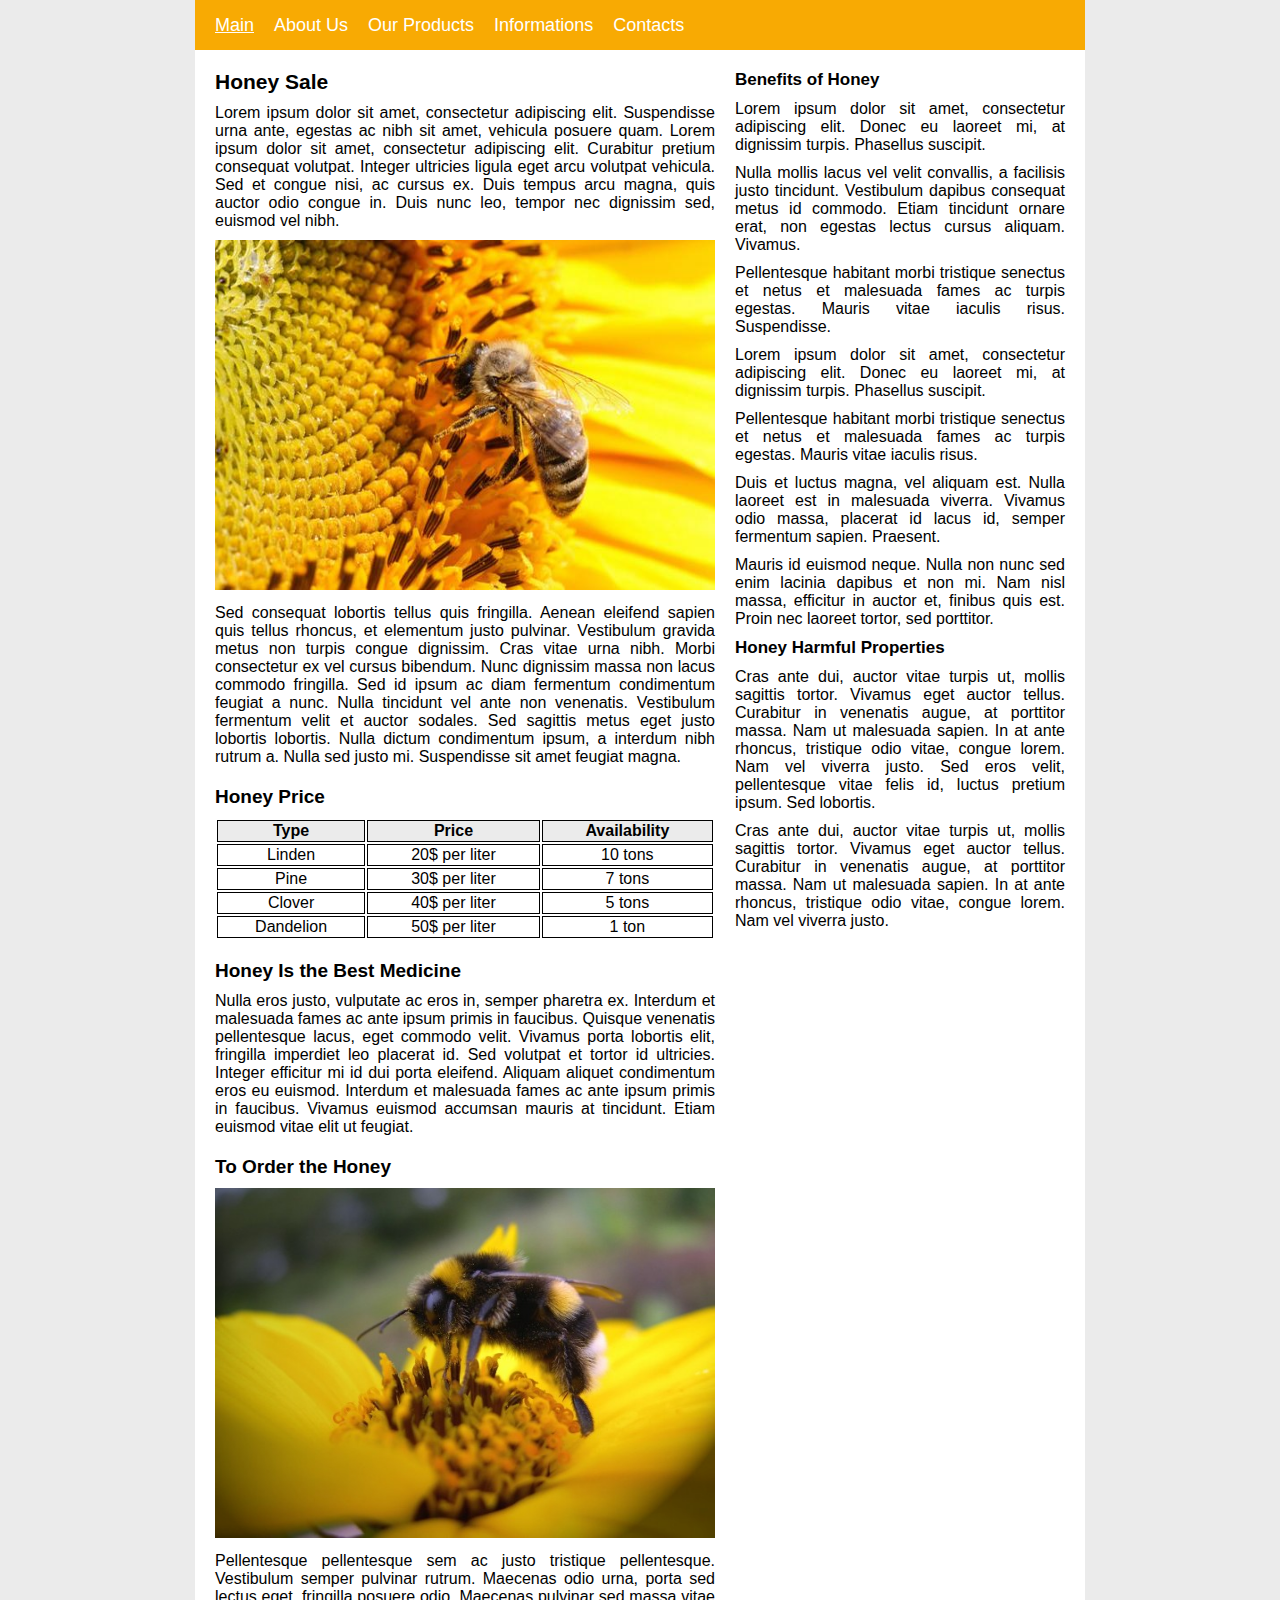
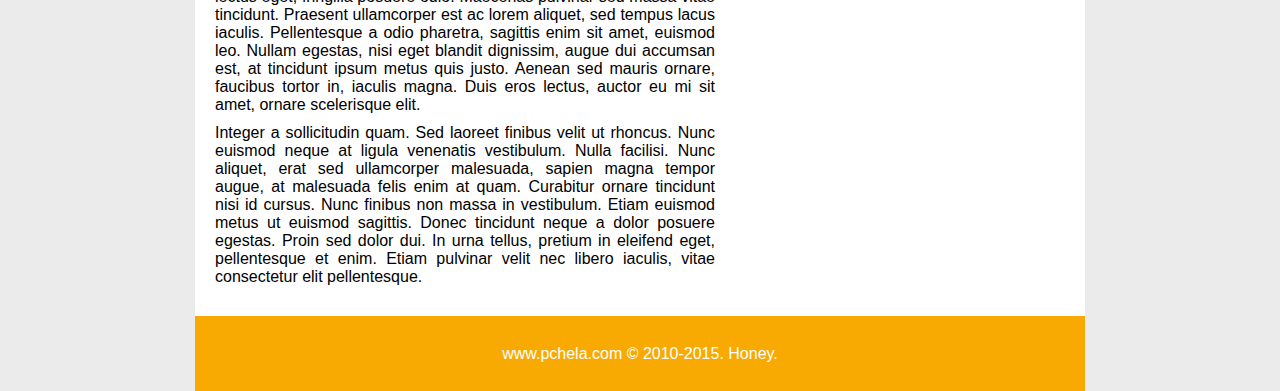
<file: 1/index.html>
<!DOCTYPE html>
<html lang="en">

<head>
	<meta charset="utf-8">
	<title>Задачник HTML и CSS от Трепачёва Дмитрия</title>
	<link rel="stylesheet" href="styles.css">
</head>

<body>
	<header class="wrapper">
		<nav id="menu">
			<a class="active" href="#">Main</a>
			<a href="#">About Us</a>
			<a href="#">Our Products</a>
			<a href="#">Informations</a>
			<a href="#">Contacts</a>
		</nav>
	</header>
	<div class="wrapper">
		<main>
			<h1>Honey Sale</h1>
			<p>
				Lorem ipsum dolor sit amet, consectetur adipiscing elit. Suspendisse urna ante, egestas ac nibh sit
				amet, vehicula posuere quam. Lorem ipsum dolor sit amet, consectetur adipiscing elit. Curabitur
				pretium
				consequat volutpat. Integer ultricies ligula eget arcu volutpat vehicula. Sed et congue nisi, ac
				cursus
				ex. Duis tempus arcu magna, quis auctor odio congue in. Duis nunc leo, tempor nec dignissim sed,
				euismod
				vel nibh.
			</p>
			<p>
				<img src="images/bee.jpg" alt="pic">
			</p>
			<p>
				Sed consequat lobortis tellus quis fringilla. Aenean eleifend sapien quis tellus rhoncus, et
				elementum
				justo pulvinar. Vestibulum gravida metus non turpis congue dignissim. Cras vitae urna nibh. Morbi
				consectetur ex vel cursus bibendum. Nunc dignissim massa non lacus commodo fringilla. Sed id ipsum
				ac
				diam fermentum condimentum feugiat a nunc. Nulla tincidunt vel ante non venenatis. Vestibulum
				fermentum
				velit et auctor sodales. Sed sagittis metus eget justo lobortis lobortis. Nulla dictum condimentum
				ipsum, a interdum nibh rutrum a. Nulla sed justo mi. Suspendisse sit amet feugiat magna.
			</p>

			<h2>Honey Price</h2>
			<table class="price">
				<tr>
					<th>Type</th>
					<th>Price</th>
					<th>Availability</th>
				</tr>
				<tr>
					<td>Linden</td>
					<td>20&#36; per liter</td>
					<td>10 tons</td>
				</tr>
				<tr>
					<td>Pine</td>
					<td>30&#36; per liter</td>
					<td>7 tons</td>
				</tr>
				<tr>
					<td>Clover</td>
					<td>40&#36; per liter</td>
					<td>5 tons</td>
				</tr>
				<tr>
					<td>Dandelion</td>
					<td>50&#36; per liter</td>
					<td>1 ton</td>
				</tr>
			</table>

			<h2>Honey Is the Best Medicine</h2>
			<p>
				Nulla eros justo, vulputate ac eros in, semper pharetra ex. Interdum et malesuada fames ac ante
				ipsum
				primis in faucibus. Quisque venenatis pellentesque lacus, eget commodo velit. Vivamus porta lobortis
				elit, fringilla imperdiet leo placerat id. Sed volutpat et tortor id ultricies. Integer efficitur mi
				id
				dui porta eleifend. Aliquam aliquet condimentum eros eu euismod. Interdum et malesuada fames ac ante
				ipsum primis in faucibus. Vivamus euismod accumsan mauris at tincidunt. Etiam euismod vitae elit ut
				feugiat.
			</p>

			<h2>To Order the Honey</h2>
			<p>
				<img src="images/bee2.jpg" alt="pic">
			</p>
			<p>
				Pellentesque pellentesque sem ac justo tristique pellentesque. Vestibulum semper pulvinar rutrum.
				Maecenas odio urna, porta sed lectus eget, fringilla posuere odio. Maecenas pulvinar sed massa vitae
				tincidunt. Praesent ullamcorper est ac lorem aliquet, sed tempus lacus iaculis. Pellentesque a odio
				pharetra, sagittis enim sit amet, euismod leo. Nullam egestas, nisi eget blandit dignissim, augue
				dui
				accumsan est, at tincidunt ipsum metus quis justo. Aenean sed mauris ornare, faucibus tortor in,
				iaculis
				magna. Duis eros lectus, auctor eu mi sit amet, ornare scelerisque elit.
			</p>
			<p>
				Integer a sollicitudin quam. Sed laoreet finibus velit ut rhoncus. Nunc euismod neque at ligula
				venenatis vestibulum. Nulla facilisi. Nunc aliquet, erat sed ullamcorper malesuada, sapien magna
				tempor
				augue, at malesuada felis enim at quam. Curabitur ornare tincidunt nisi id cursus. Nunc finibus non
				massa in vestibulum. Etiam euismod metus ut euismod sagittis. Donec tincidunt neque a dolor posuere
				egestas. Proin sed dolor dui. In urna tellus, pretium in eleifend eget, pellentesque et enim. Etiam
				pulvinar velit nec libero iaculis, vitae consectetur elit pellentesque.
			</p>
		</main>
		<aside>
			<section>

				<h2>Benefits of Honey</h2>
				<ul>
					<li>
						Lorem ipsum dolor sit amet, consectetur adipiscing elit. Donec eu laoreet mi, at dignissim
						turpis. Phasellus suscipit.
					</li>
					<li>
						Nulla mollis lacus vel velit convallis, a facilisis justo tincidunt. Vestibulum dapibus
						consequat metus id commodo. Etiam tincidunt ornare erat, non egestas lectus cursus aliquam.
						Vivamus.
					</li>
					<li>
						Pellentesque habitant morbi tristique senectus et netus et malesuada fames ac turpis egestas.
						Mauris vitae iaculis risus. Suspendisse.
					</li>
					<li>
						Lorem ipsum dolor sit amet, consectetur adipiscing elit. Donec eu laoreet mi, at dignissim
						turpis. Phasellus suscipit.
					</li>
					<li>
						Pellentesque habitant morbi tristique senectus et netus et malesuada fames ac turpis egestas.
						Mauris vitae iaculis risus.
					</li>
					<li>
						Duis et luctus magna, vel aliquam est. Nulla laoreet est in malesuada viverra. Vivamus odio
						massa, placerat id lacus id, semper fermentum sapien. Praesent.
					</li>
					<li>
						Mauris id euismod neque. Nulla non nunc sed enim lacinia dapibus et non mi. Nam nisl massa,
						efficitur in auctor et, finibus quis est. Proin nec laoreet tortor, sed porttitor.
					</li>
				</ul>
			</section>
			<section>

				<h2>Honey Harmful Properties</h2>
				<p>
					Cras ante dui, auctor vitae turpis ut, mollis sagittis tortor. Vivamus eget auctor tellus. Curabitur
					in venenatis augue, at porttitor massa. Nam ut malesuada sapien. In at ante rhoncus, tristique odio
					vitae, congue lorem. Nam vel viverra justo. Sed eros velit, pellentesque vitae felis id, luctus
					pretium ipsum. Sed lobortis.
				</p>
				<p>
					Cras ante dui, auctor vitae turpis ut, mollis sagittis tortor. Vivamus eget auctor tellus. Curabitur
					in venenatis augue, at porttitor massa. Nam ut malesuada sapien. In at ante rhoncus, tristique odio
					vitae, congue lorem. Nam vel viverra justo.
				</p>
			</section>
		</aside>
	</div>
	<footer class="wrapper">
		www.pchela.com &copy; 2010-2015. Honey.
	</footer>
</body>

</html>
</file>
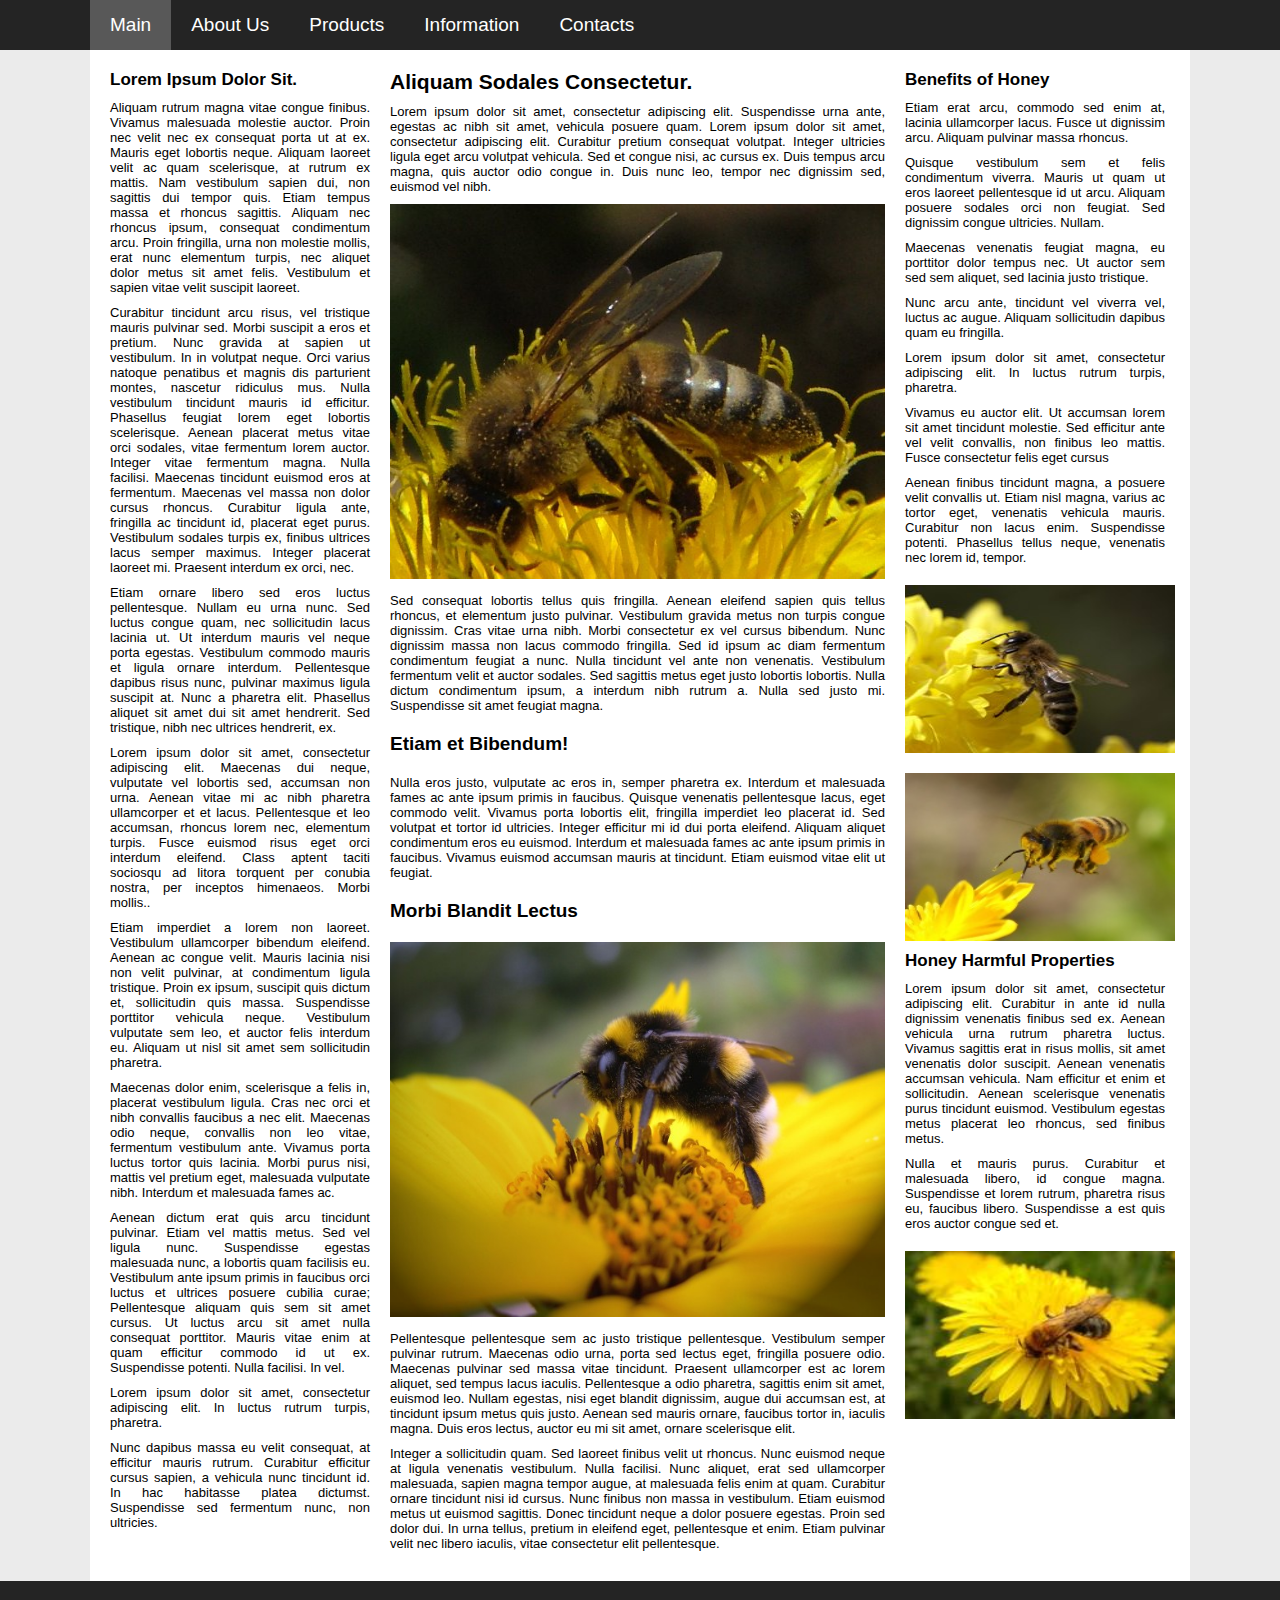
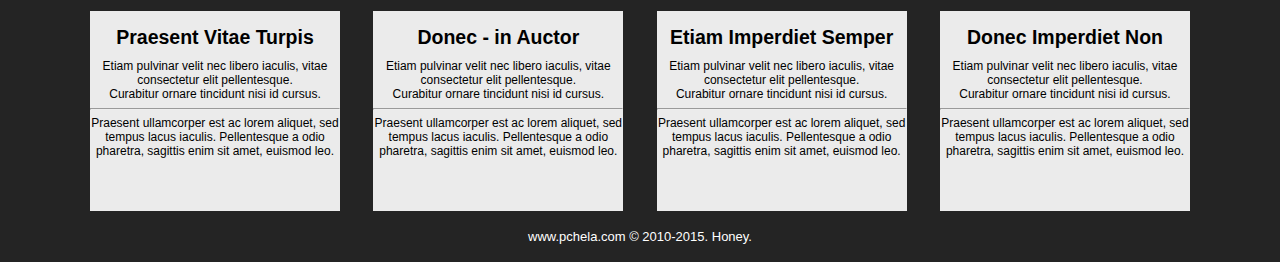
<file: 2/index.html>
<!DOCTYPE html>
<html>

<head>
	<meta charset="utf-8">
	<title>Задачник HTML и CSS от Трепачёва Дмитрия</title>
	<link rel="stylesheet" href="styles.css">

</head>

<body>
	<header>
		<nav>
			<a href="#" class="active">Main</a>
			<a href="#">About Us</a>
			<a href="#">Products</a>
			<a href="#">Information</a>
			<a href="#">Contacts</a>
		</nav>

	</header>
	<div class="wrapper">
		<aside>

			<h2>Lorem Ipsum Dolor Sit.</h2>
			<p>
				Aliquam rutrum magna vitae congue finibus. Vivamus malesuada molestie auctor. Proin nec velit nec ex
				consequat porta ut at ex. Mauris eget lobortis neque. Aliquam laoreet velit ac quam scelerisque, at
				rutrum ex mattis. Nam vestibulum sapien dui, non sagittis dui tempor quis. Etiam tempus massa et
				rhoncus sagittis. Aliquam nec rhoncus ipsum, consequat condimentum arcu. Proin fringilla, urna non
				molestie mollis, erat nunc elementum turpis, nec aliquet dolor metus sit amet felis. Vestibulum et
				sapien vitae velit suscipit laoreet.
			</p>
			<p>
				Curabitur tincidunt arcu risus, vel tristique mauris pulvinar sed. Morbi suscipit a eros et pretium.
				Nunc gravida at sapien ut vestibulum. In in volutpat neque. Orci varius natoque penatibus et magnis
				dis parturient montes, nascetur ridiculus mus. Nulla vestibulum tincidunt mauris id efficitur.
				Phasellus feugiat lorem eget lobortis scelerisque.
				Aenean placerat metus vitae orci sodales, vitae fermentum lorem auctor. Integer vitae fermentum
				magna. Nulla facilisi. Maecenas tincidunt euismod eros at fermentum. Maecenas vel massa non dolor
				cursus rhoncus. Curabitur ligula ante, fringilla ac tincidunt id, placerat eget purus. Vestibulum
				sodales turpis ex, finibus ultrices lacus semper maximus. Integer placerat laoreet mi. Praesent
				interdum ex orci, nec.
			</p>
			<p>
				Etiam ornare libero sed eros luctus pellentesque. Nullam eu urna nunc. Sed luctus congue quam, nec
				sollicitudin lacus lacinia ut. Ut interdum mauris vel neque porta egestas. Vestibulum commodo mauris
				et ligula ornare interdum. Pellentesque dapibus risus nunc, pulvinar maximus ligula suscipit at.
				Nunc a pharetra elit. Phasellus aliquet sit amet dui sit amet hendrerit. Sed tristique, nibh nec
				ultrices hendrerit, ex.
			</p>
			<p>
				Lorem ipsum dolor sit amet, consectetur adipiscing elit. Maecenas dui neque, vulputate vel lobortis
				sed, accumsan non urna. Aenean vitae mi ac nibh pharetra ullamcorper et et lacus. Pellentesque et
				leo accumsan, rhoncus lorem nec, elementum turpis. Fusce euismod risus eget orci interdum eleifend.
				Class aptent taciti sociosqu ad litora torquent per conubia nostra, per inceptos himenaeos. Morbi
				mollis..
			</p>
			<p>
				Etiam imperdiet a lorem non laoreet. Vestibulum ullamcorper bibendum eleifend. Aenean ac congue
				velit. Mauris lacinia nisi non velit pulvinar, at condimentum ligula tristique. Proin ex ipsum,
				suscipit quis dictum et, sollicitudin quis massa. Suspendisse porttitor vehicula neque. Vestibulum
				vulputate sem leo, et auctor felis interdum eu. Aliquam ut nisl sit amet sem sollicitudin pharetra.
			</p>
			<p>
				Maecenas dolor enim, scelerisque a felis in, placerat vestibulum ligula. Cras nec orci et nibh
				convallis faucibus a nec elit. Maecenas odio neque, convallis non leo vitae, fermentum vestibulum
				ante. Vivamus porta luctus tortor quis lacinia. Morbi purus nisi, mattis vel pretium eget, malesuada
				vulputate nibh. Interdum et malesuada fames ac.
			</p>
			<p>
				Aenean dictum erat quis arcu tincidunt pulvinar. Etiam vel mattis metus. Sed vel ligula nunc.
				Suspendisse egestas malesuada nunc, a lobortis quam facilisis eu. Vestibulum ante ipsum primis in
				faucibus orci luctus et ultrices posuere cubilia curae; Pellentesque aliquam quis sem sit amet
				cursus. Ut luctus arcu sit amet nulla consequat porttitor. Mauris vitae enim at quam efficitur
				commodo id ut ex. Suspendisse potenti. Nulla facilisi. In vel.
			</p>
			<p>
				Lorem ipsum dolor sit amet, consectetur adipiscing elit. In luctus rutrum turpis, pharetra.
			</p>
			<p>
				Nunc dapibus massa eu velit consequat, at efficitur mauris rutrum. Curabitur efficitur cursus
				sapien, a vehicula nunc tincidunt id. In hac habitasse platea dictumst. Suspendisse sed fermentum
				nunc, non ultricies.
			</p>

		</aside>
		<main>

			<h1>Aliquam Sodales Consectetur.</h1>
			<p>
				Lorem ipsum dolor sit amet, consectetur adipiscing elit. Suspendisse urna ante, egestas ac nibh sit
				amet, vehicula posuere quam. Lorem ipsum dolor sit amet, consectetur adipiscing elit. Curabitur pretium
				consequat volutpat. Integer ultricies ligula eget arcu volutpat vehicula. Sed et congue nisi, ac cursus
				ex. Duis tempus arcu magna, quis auctor odio congue in. Duis nunc leo, tempor nec dignissim sed, euismod
				vel nibh.
			</p>
			<img src="images/bee-1.jpg" alt="pic">
			<p>
				Sed consequat lobortis tellus quis fringilla. Aenean eleifend sapien quis tellus rhoncus, et elementum
				justo pulvinar. Vestibulum gravida metus non turpis congue dignissim. Cras vitae urna nibh. Morbi
				consectetur ex vel cursus bibendum. Nunc dignissim massa non lacus commodo fringilla. Sed id ipsum ac
				diam fermentum condimentum feugiat a nunc. Nulla tincidunt vel ante non venenatis. Vestibulum fermentum
				velit et auctor sodales. Sed sagittis metus eget justo lobortis lobortis. Nulla dictum condimentum
				ipsum, a interdum nibh rutrum a. Nulla sed justo mi. Suspendisse sit amet feugiat magna.
			</p>

			<h2>Etiam et Bibendum!</h2>
			<p>
				Nulla eros justo, vulputate ac eros in, semper pharetra ex. Interdum et malesuada fames ac ante ipsum
				primis in faucibus. Quisque venenatis pellentesque lacus, eget commodo velit. Vivamus porta lobortis
				elit, fringilla imperdiet leo placerat id. Sed volutpat et tortor id ultricies. Integer efficitur mi id
				dui porta eleifend. Aliquam aliquet condimentum eros eu euismod. Interdum et malesuada fames ac ante
				ipsum primis in faucibus. Vivamus euismod accumsan mauris at tincidunt. Etiam euismod vitae elit ut
				feugiat.
			</p>

			<h2>Morbi Blandit Lectus</h2>
			<img src="images/bee-2.jpg" alt="pic">
			<p>
				Pellentesque pellentesque sem ac justo tristique pellentesque. Vestibulum semper pulvinar rutrum.
				Maecenas odio urna, porta sed lectus eget, fringilla posuere odio. Maecenas pulvinar sed massa vitae
				tincidunt. Praesent ullamcorper est ac lorem aliquet, sed tempus lacus iaculis. Pellentesque a odio
				pharetra, sagittis enim sit amet, euismod leo. Nullam egestas, nisi eget blandit dignissim, augue dui
				accumsan est, at tincidunt ipsum metus quis justo. Aenean sed mauris ornare, faucibus tortor in, iaculis
				magna. Duis eros lectus, auctor eu mi sit amet, ornare scelerisque elit.
			</p>
			<p>
				Integer a sollicitudin quam. Sed laoreet finibus velit ut rhoncus. Nunc euismod neque at ligula
				venenatis vestibulum. Nulla facilisi. Nunc aliquet, erat sed ullamcorper malesuada, sapien magna tempor
				augue, at malesuada felis enim at quam. Curabitur ornare tincidunt nisi id cursus. Nunc finibus non
				massa in vestibulum. Etiam euismod metus ut euismod sagittis. Donec tincidunt neque a dolor posuere
				egestas. Proin sed dolor dui. In urna tellus, pretium in eleifend eget, pellentesque et enim. Etiam
				pulvinar velit nec libero iaculis, vitae consectetur elit pellentesque.
			</p>

		</main>
		<aside>

			<h2>Benefits of Honey</h2>
			<ul>
				<li>
					Etiam erat arcu, commodo sed enim at, lacinia ullamcorper lacus. Fusce ut dignissim arcu.
					Aliquam pulvinar massa rhoncus.
				</li>
				<li>
					Quisque vestibulum sem et felis condimentum viverra. Mauris ut quam ut eros laoreet pellentesque
					id ut arcu. Aliquam posuere sodales orci non feugiat. Sed dignissim congue ultricies. Nullam.
				</li>
				<li>
					Maecenas venenatis feugiat magna, eu porttitor dolor tempus nec. Ut auctor sem sed sem aliquet,
					sed lacinia justo tristique.
				</li>
				<li>
					Nunc arcu ante, tincidunt vel viverra vel, luctus ac augue. Aliquam sollicitudin dapibus quam eu
					fringilla.
				</li>
				<li>
					Lorem ipsum dolor sit amet, consectetur adipiscing elit. In luctus rutrum turpis, pharetra.
				</li>
				<li>
					Vivamus eu auctor elit. Ut accumsan lorem sit amet tincidunt molestie. Sed efficitur ante vel
					velit convallis, non finibus leo mattis. Fusce consectetur felis eget cursus
				</li>
				<li>
					Aenean finibus tincidunt magna, a posuere velit convallis ut. Etiam nisl magna, varius ac tortor
					eget, venenatis vehicula mauris. Curabitur non lacus enim. Suspendisse potenti. Phasellus tellus
					neque, venenatis nec lorem id, tempor.
				</li>
			</ul>

			<img src="images/bee-3.jpg" alt="pic">
			<img src="images/bee-4.jpg" alt="pic">

			<h2>Honey Harmful Properties</h2>
			<p>
				Lorem ipsum dolor sit amet, consectetur adipiscing elit. Curabitur in ante id nulla dignissim
				venenatis finibus sed ex. Aenean vehicula urna rutrum pharetra luctus. Vivamus sagittis erat in
				risus mollis, sit amet venenatis dolor suscipit. Aenean venenatis accumsan vehicula. Nam efficitur
				et enim et sollicitudin. Aenean scelerisque venenatis purus tincidunt euismod. Vestibulum egestas
				metus placerat leo rhoncus, sed finibus metus.
			</p>
			<p>
				Nulla et mauris purus. Curabitur et malesuada libero, id congue magna. Suspendisse et lorem rutrum,
				pharetra risus eu, faucibus libero. Suspendisse a est quis eros auctor congue sed et.
			</p>

			<img src="images/bee-5.jpg" alt="pic">

		</aside>
	</div>

	<footer>
		<div class="footer-center">
			<div class="footer-wrp">
				<h2>Praesent Vitae Turpis</h2>
				<p>
					Etiam pulvinar velit nec libero iaculis, vitae consectetur elit pellentesque.
				</p>
				<p>
					Curabitur ornare tincidunt nisi id cursus.
				</p>
				<hr>
				<p>
					Praesent ullamcorper est ac lorem aliquet, sed tempus lacus iaculis. Pellentesque a odio
					pharetra, sagittis enim sit amet, euismod leo.
				</p>

			</div>

			<div class="footer-wrp">
				<h2>Donec - in Auctor</h2>
				<p>
					Etiam pulvinar velit nec libero iaculis, vitae consectetur elit pellentesque.
				</p>
				<p>
					Curabitur ornare tincidunt nisi id cursus.
				</p>
				<hr>
				<p>
					Praesent ullamcorper est ac lorem aliquet, sed tempus lacus iaculis. Pellentesque a odio
					pharetra, sagittis enim sit amet, euismod leo.
				</p>

			</div>

			<div class="footer-wrp">
				<h2>Etiam Imperdiet Semper</h2>
				<p>
					Etiam pulvinar velit nec libero iaculis, vitae consectetur elit pellentesque.
				</p>
				<p>
					Curabitur ornare tincidunt nisi id cursus.
				</p>
				<hr>
				<p>
					Praesent ullamcorper est ac lorem aliquet, sed tempus lacus iaculis. Pellentesque a odio
					pharetra, sagittis enim sit amet, euismod leo.
				</p>

			</div>

			<div class="footer-wrp">
				<h2>Donec Imperdiet Non</h2>
				<p>
					Etiam pulvinar velit nec libero iaculis, vitae consectetur elit pellentesque.
				</p>
				<p>
					Curabitur ornare tincidunt nisi id cursus.
				</p>
				<hr>
				<p>
					Praesent ullamcorper est ac lorem aliquet, sed tempus lacus iaculis. Pellentesque a odio
					pharetra, sagittis enim sit amet, euismod leo.
				</p>

			</div>

		</div>

		<div class="copyright">
			www.pchela.com &copy; 2010-2015. Honey.
		</div>
	</footer>
</body>

</html>
</file>
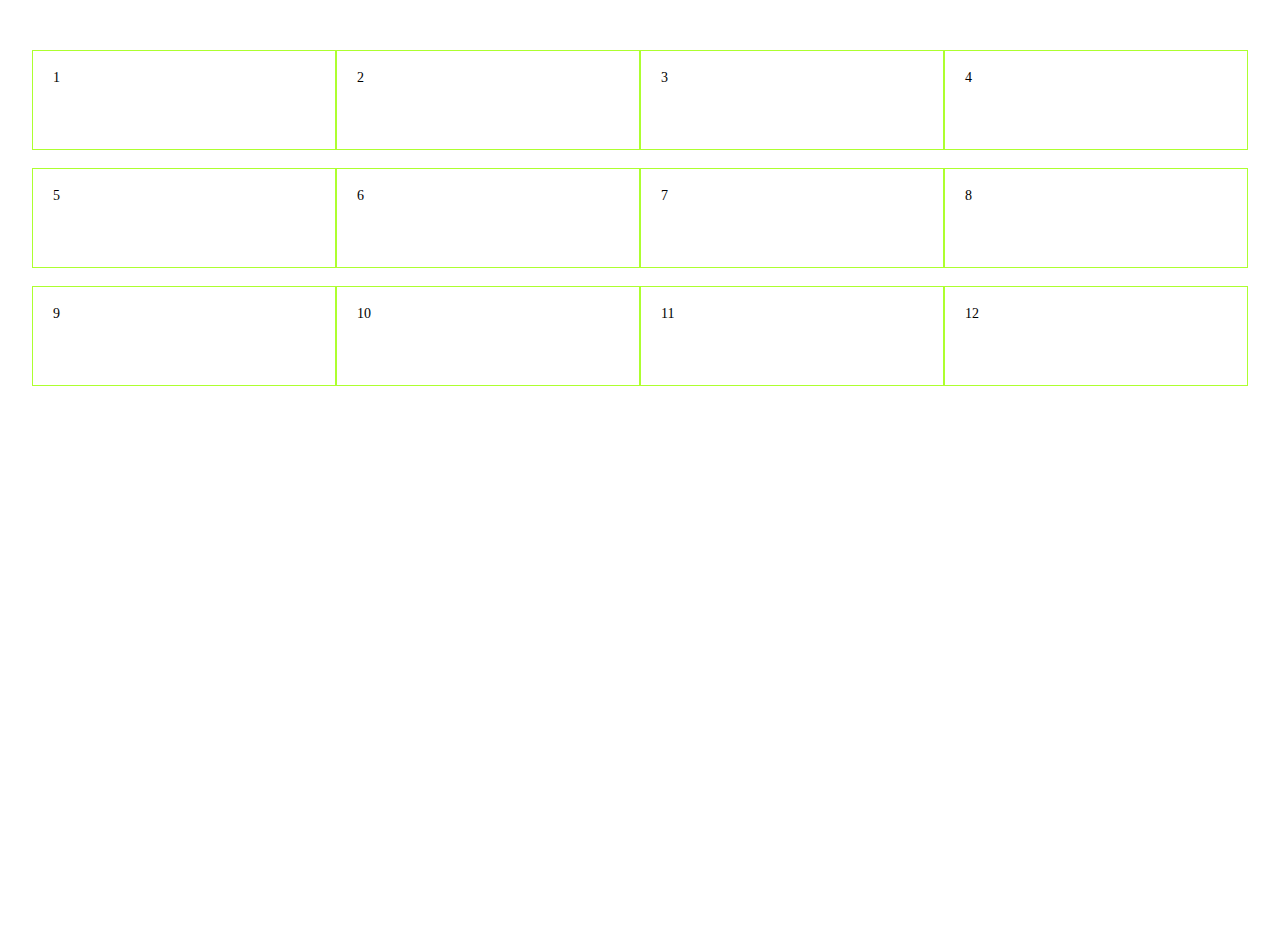
<file: codemu adaptive/index.html>
<!DOCTYPE html>
<html lang="en">
<head>
    <meta charset="UTF-8">
    <meta http-equiv="X-UA-Compatible" content="IE=edge">
    <meta name="viewport" content="width=device-width, initial-scale=1.0">
    <link rel="stylesheet" href="css/style.css">
    <title>Document</title>
</head>
<body>
    <div class="parent">
        <div class="child">1</div>
        <div class="child">2</div>
        <div class="child">3</div>
        <div class="child">4</div>
        <div class="child">5</div>
        <div class="child">6</div>
        <div class="child">7</div>
        <div class="child">8</div>
        <div class="child">9</div>
        <div class="child">10</div>
        <div class="child">11</div>
        <div class="child">12</div>
    </div>
</body>
</html>
</file>
<file: 1/styles.css>
body,
p,
h1,
h2,
ul {
	margin: 0;
	padding: 0;
}

body {
	background-color: #EBEBEB;
	font-family: sans-serif;
}

.wrapper {
	width: 890px;
	margin: 0 auto;
	display: flex;
}

header {
	background-color: #F8AA03;
}

#menu {
	min-height: 50px;
	align-items: center;
	display: flex;
	margin-left: 20px;
}

#menu a:link,
#menu a:visited {
	color: #ffffff;
	text-decoration: none;
}

#menu a:hover,
#menu a.active {
	text-decoration: underline;
}

aside {
	width: 360px;
	background-color: #ffffff;
	padding: 20px 20px 20px 10px;
	box-sizing: border-box;
}

aside>div {
	margin: 20px 20px 0 0;
}

aside h2 {
	font-size: 17px;
	margin-bottom: 10px;
}

aside p,
aside li {
	font-size: 16px;
	text-align: justify;
	margin-bottom: 10px;
}

aside ul {
	list-style-type: none
}

main {
	text-align: justify;
	width: 530px;
	background-color: #ffffff;
	padding: 20px 10px 20px 20px;
	box-sizing: border-box;
}

main h1 {
	font-size: 21px;
}

main h2 {
	font-size: 19px;
	margin-top: 20px;
}

main p {
	margin: 10px 0;
}

main img {
	width: 500px;
	height: 350px;
	background-size: contain;
}

footer {
	color: #ffffff;
	display: flex;
	min-height: 75px;
	align-items: center;
	justify-content: center;
	background-color: #F8AA03;
}

.price {
	margin-top: 10px;
	width: 500px;
}

.price td,
.price th {
	border: 1px solid #000000;
	text-align: center;
}

.price th {
	background-color: #EBEBEB;
}

.picture {
	width: 490;
	height: 375px;
}

nav a {
	margin-right: 20px;
	font-size: 18px;
}
</file>
<file: 2/styles.css>
body,
p,
h1,
h2,
ul {
	margin: 0;
	padding: 0;
}

body {
	background-color: #EBEBEB;
	font-family: sans-serif;
}

.wrapper {
	display: flex;
	flex-wrap: wrap;
	background-color: #ffffff;
	width: 1100px;
	margin: 0 auto;
}

.footer-center {
	width: 1100px;
	margin: 0 auto;
}

header,
footer {
	background-color: #242424;
}

nav {
	min-height: 50px;
	display: flex;
	align-items: center;
	width: 1100px;
	margin: 0 auto;
}

nav a {
	display: block;
	padding: 0 20px;
	font-size: 19px;
	box-sizing: border-box;
}

nav a:link,
nav a:visited {
	color: #ffffff;
	text-decoration: none;
}

nav a:hover,
nav a.active {
	background-color: #585858;
	line-height: 50px;
}

aside {
	width: 300px;
	display: flex;
	flex-direction: column;
	padding: 20px 20px 0 20px;
	box-sizing: border-box;

}

aside h2 {
	font-size: 17px;
	margin-bottom: 10px;
}

aside p,
aside li {
	font-size: 13px;
	text-align: justify;
	margin: 0 0 10px 0;
}

aside ul {
	list-style-type: none
}

main {
	min-height: 600px;
	padding: 20px 0;
	text-align: justify;
	width: 495px;
	box-sizing: border-box;
}

main h1 {
	font-size: 21px;
}

main h2 {
	font-size: 19px;
	margin: 20px 0;
}

main p {
	font-size: 13px;
	margin: 10px 0;
}

main img {
	width: 495px;
	height: 375px;
}

footer {
	display: flex;
	flex-direction: column;
	font-size: 13px;
	text-align: center;
	color: #ffffff;
	min-height: 281px;
}

.footer-center {
	display: flex;
	flex-wrap: wrap;
	justify-content: space-between;
	padding-top: 30px;
	box-sizing: border-box;
}

.copyright {
	min-height: 50px;
	display: flex;
	justify-content: center;
	align-items: center;
}

aside img {
	height: 168px;
	width: 270px;
	display: inline-block;
	margin: 10px 0;
}

.footer-wrp {
	width: 250px;
	background-color: #EBEBEB;
	color: #000000;
	min-height: 200px;
	display: flex;
	flex-direction: column;
}

.footer-wrp hr {
	width: 248px;
}

.footer-wrp h2 {
	margin: 15px 0 10px 0;
}

.footer-center p {
	font-size: 12px;
}
</file>
<file: codemu adaptive/css/style.css>
@charset "UTF-8";
/*Обнуление*/
* {
  padding: 0;
  margin: 0;
  border: 0;
}

*, *:before, *:after {
  -moz-box-sizing: border-box;
  -webkit-box-sizing: border-box;
  box-sizing: border-box;
}

:focus, :active {
  outline: none;
}

a:focus, a:active {
  outline: none;
}

nav, footer, header, aside {
  display: block;
}

html, body {
  height: 100%;
  width: 100%;
  font-size: 100%;
  line-height: 1;
  font-size: 14px;
  -ms-text-size-adjust: 100%;
  -moz-text-size-adjust: 100%;
  -webkit-text-size-adjust: 100%;
}

input, button, textarea {
  font-family: inherit;
}

input::-ms-clear {
  display: none;
}

button {
  cursor: pointer;
}

button::-moz-focus-inner {
  padding: 0;
  border: 0;
}

a, a:visited {
  text-decoration: none;
}

a:hover {
  text-decoration: none;
}

ul li {
  list-style: none;
}

img {
  vertical-align: top;
}

h1, h2, h3, h4, h5, h6 {
  font-size: inherit;
  font-weight: inherit;
}

/*--------------------*/
.parent {
  display: flex;
  flex-wrap: wrap;
  width: 95%;
  margin: 50px auto;
}

.child {
  box-sizing: border-box;
  height: 100px;
  border: 1px solid greenyellow;
  padding: 20px;
  margin-bottom: 1.5%;
}

@media (min-width: 0px) {
  .child {
    width: 100%;
  }
}
@media (min-width: 500px) {
  .child {
    width: 50%;
  }
}
@media (min-width: 750px) {
  .child {
    width: 33.3333%;
  }
}
@media (min-width: 1000px) {
  .child {
    width: 25%;
  }
}/*# sourceMappingURL=style.css.map */
</file>
